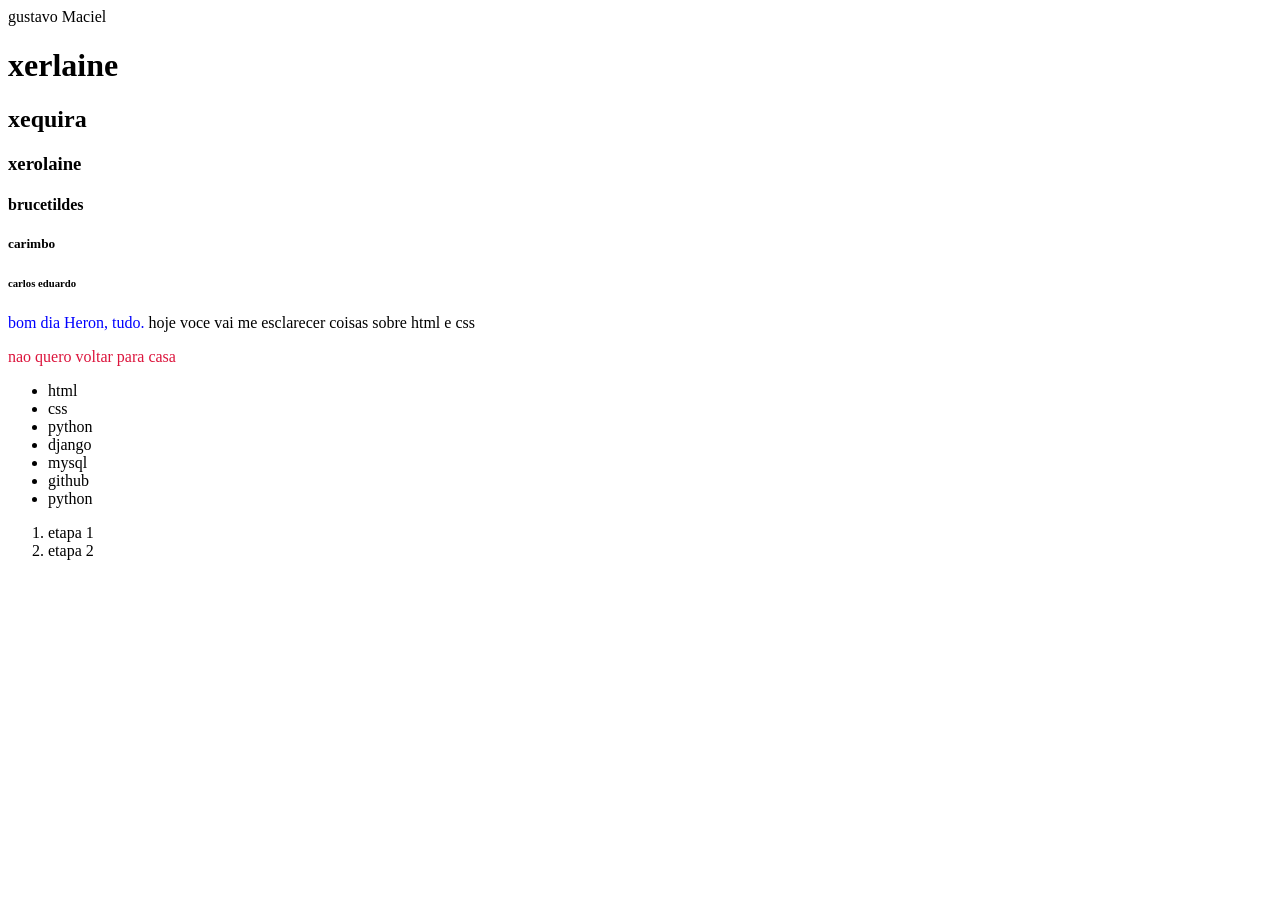
<file: aula-04/index.html>
<!DOCTYPE html>
<html>
    gustavo Maciel
    <h1>xerlaine</h1>
    <h2>xequira</h2>
    <h3>xerolaine</h3>
    <h4>brucetildes</h4>
    <h5>carimbo</h5>
    <h6>carlos eduardo</h6>

    <p> 
        <span style="color: blue;">bom dia Heron, tudo.</span>
        hoje voce vai me esclarecer coisas sobre html e css
    </p>
    <p> 
        <span style="color: crimson;">nao quero voltar para casa</span>

        </p>
    <ul>
        <li>html</li>
        <li>css</li>
        <li>python</li>
        <li>django</li>
        <li>mysql</li>
        <li>github</li>
        <li>python</li>
    </ul>
    <ol>
        <li>etapa 1</li>
        <li>etapa 2</li>
    </ol>


    </html>
</file>
